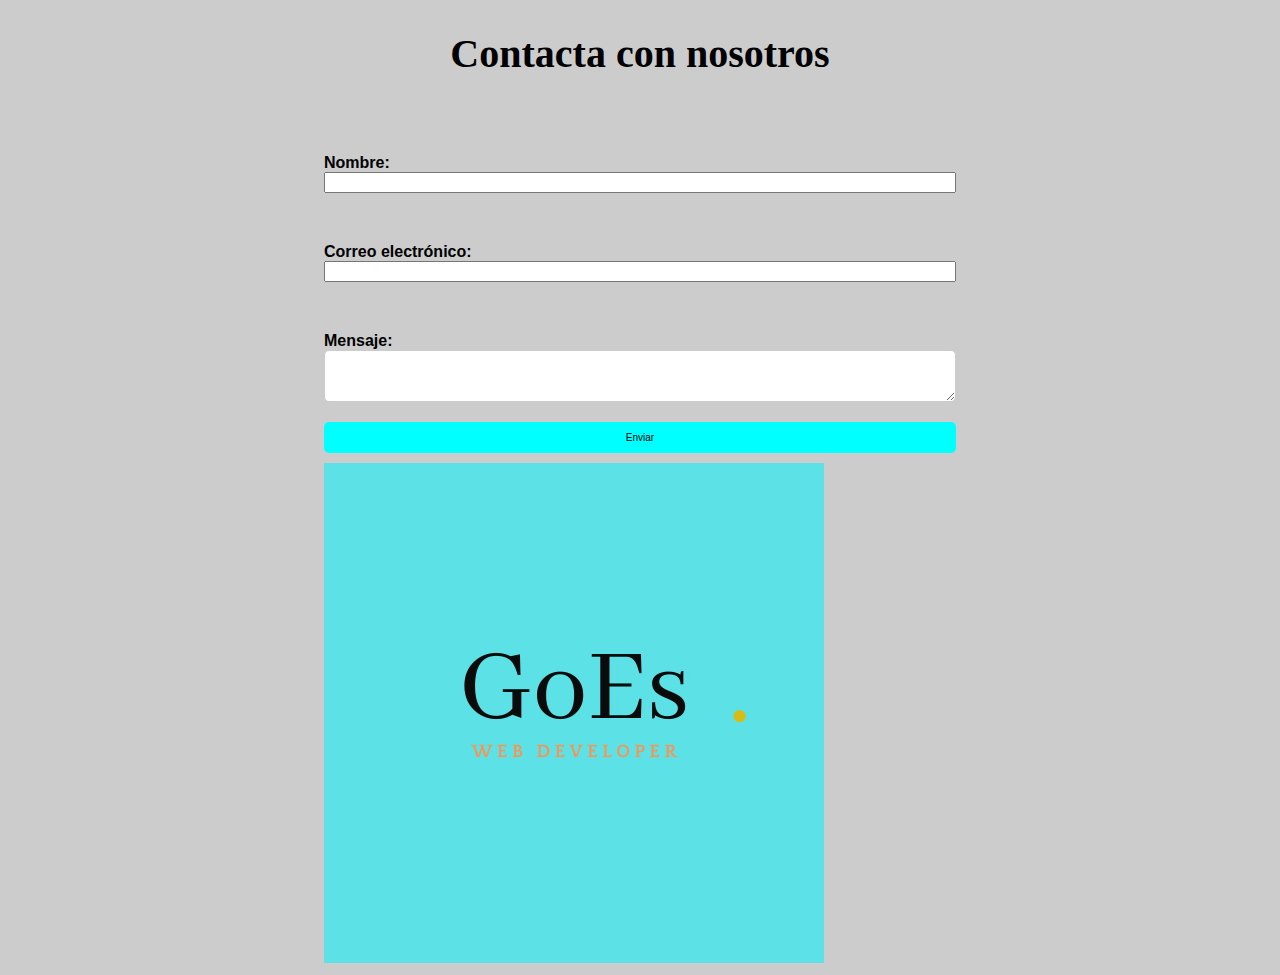
<file: Proyecto Oro/contacto.html>
<!DOCTYPE html>
<html lang="es">
    <head>
        <meta charset="utf-8">
        <title>Contacto</title>
        <link rel="icon" type="image/x-icon" href="img/Logo GoEs.png"/>
        <link rel="stylesheet" type="text/css" href="css/contacto.css"/>
    </head>
    <body>
        <h1>Contacta con nosotros</h1>
        <form>
            <label for="name">Nombre:</label>
            <input type="text" id="name" name="name" required>
          
            <label for="email">Correo electrónico:</label>
            <input type="email" id="email" name="email" required>
          
            <label for="message">Mensaje:</label>
            <textarea id="message" name="message" required></textarea>
          
            <button type="submit">Enviar</button>
          </form>
          
        <div id="logotipo">
            <img src="img/Logo GoEs.png" alt="Logo">
        </div>  
    </body>
    
</html>
</file>
<file: Proyecto Oro/css/contacto.css>
body{
    background-color: #ccc;
}
h1{
    text-align: center;
    color: black;
    font-family: 'Times New Roman', Times, serif;
    font-size: 40px;
    margin-top: 30px;
}
form {
    display: flex;
    flex-direction: column;
    width: 50%;
    margin: 0 auto;
    font-family: Helvetica, sans-serif;
  }
  
  form label {
    font-weight: bold;
    margin-top: 50px;
  }
  
   form textarea {
    padding: 10px;
    margin-bottom: 20px;
    border-radius: 5px;
    border: 1px solid #ccc;
    font-size: 1em;
  }
  
  button {
    background-color: aqua;
    color: black;
    border: none;
    border-radius: 5px;
    padding: 10px;
    font-size: 10px;
    cursor: pointer;
  }
  
 button:hover {
    background-color: gold;
  }
   
 div {
    margin-left: 25%;
    margin-top: 10px;
 }
</file>
